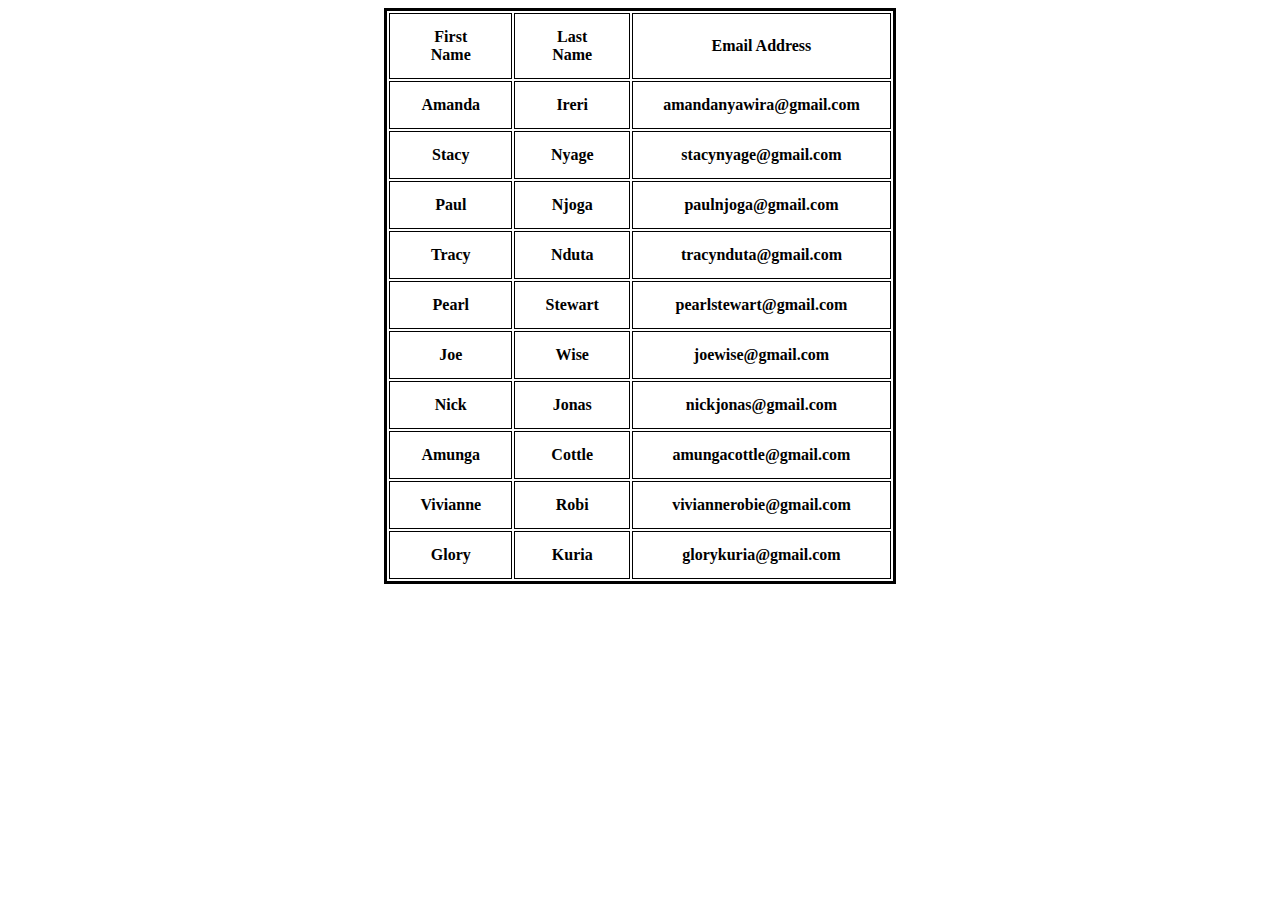
<file: tables.html>
<!DOCTYPE html>
<html lang="en">
<head>
    <meta charset="UTF-8">
    <meta name="viewport" content="width=device-width, initial-scale=1.0">
    <title>Document</title>
    <link rel="stylesheet" href="style.css">

</head>
<div id="container-y">
    <table th, td,>
</tr>
        <tr>
            <th>First Name</th>
            <th>Last Name</th>
            <th>Email Address</th>
      </tr>
      <tr>
      <th>Amanda</th>
      <th>Ireri</th>
      <th>amandanyawira@gmail.com</th>
      </tr>
      <tr>
        <th>Stacy</th>
        <th>Nyage</th>
        <th>stacynyage@gmail.com</th>
      </tr>
<tr>
    <th>Paul</th>
    <th>Njoga</th>
    <th>paulnjoga@gmail.com</th>
</tr>
<tr>
    <th>Tracy</th>
    <th>Nduta</th>
    <th>tracynduta@gmail.com</th>
</tr>
<tr>
    <th>Pearl</th>
    <th>Stewart</th>
    <th>pearlstewart@gmail.com</th>
</tr>
<tr>
    <th>Joe</th>
    <th>Wise</th>
    <th>joewise@gmail.com</th>
</tr>
<tr>
    <th>Nick</th>
    <th>Jonas</th>
    <th>nickjonas@gmail.com</th>
</tr>
<tr>
    <th>Amunga</th>
    <th>Cottle</th>
    <th>amungacottle@gmail.com</th>
</tr>
<tr>
    <th>Vivianne</th>
    <th>Robi</th>
    <th>viviannerobie@gmail.com</th>
</tr>
<tr>
    <th>Glory</th>
    <th>Kuria</th>
    <th>glorykuria@gmail.com</th>
</tr>
    </table>
</div>
</html>
</file>
<file: style.css>
#container{
    width: 40%;
    border: solid 3px;
    border-color: black;
    margin: 0 auto;

}
.input{
    width: 80%;
    border-radius: 5px;
    border: 1px solid;
    padding: 14px 30px;

}
button{
    background-color: black;
    padding: 14px 200px;
    color:white

}

#container-x{
    width: 40%;
    border: solid 3px;
    border-color: black;
    margin: 0 auto;
}
.input{
    width: 80%;
    border-radius: 5px;
    border: 1px solid;
    padding: 14px 30px;
}
#container-y{
    width: 40%;
    border: solid 3px;
    border-color: black;
    margin: 0 auto;
}
.input{
    width: 80%;
    border-radius: 5px;
    border: 1px solid;
    padding: 14px 30px;
}
th,td{
    border: solid 1px;
    padding: 14px 30px;

}
</file>
